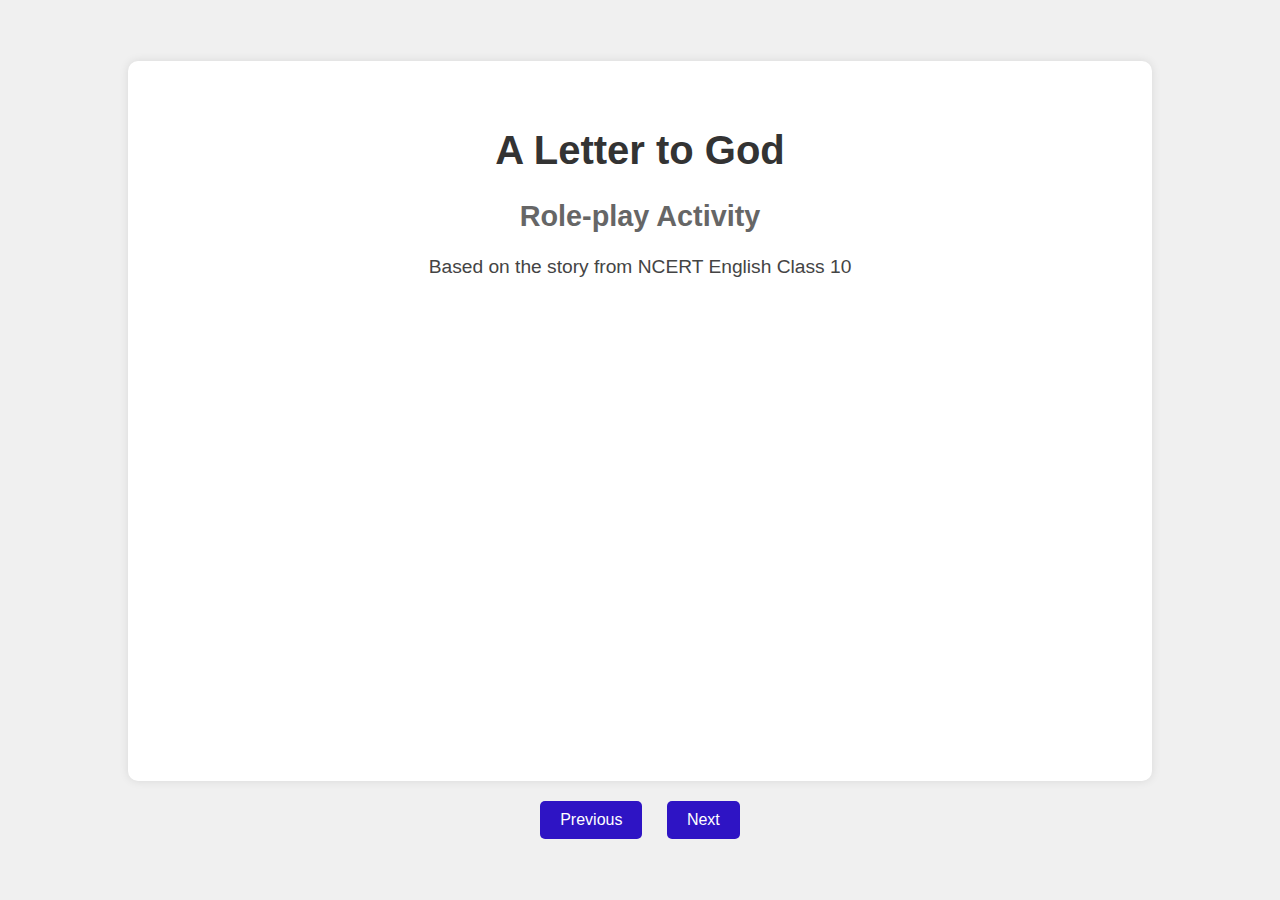
<file: index.html>
<!DOCTYPE html>
<html lang="en">
<head>
    <meta charset="UTF-8">
    <meta name="viewport" content="width=device-width, initial-scale=1.0">
    <title>A Letter to God - Role-play Presentation</title>
    <link rel="stylesheet" href="style.css">
</head>
<body>
    <div class="presentation">
        <div class="slide" id="slide1">
            <h1>A Letter to God</h1>
            <h2>Role-play Activity</h2>
            <p>Based on the story from NCERT English Class 10</p>
        </div>
        <div class="slide" id="slide2">
            <h1>Scene 1: Lencho's Farm</h1>
            <img src="scene1.jpg" alt="Lencho's farm" class="slide-image">
            <ul>
                <li>Lencho and family discuss the need for rain</li>
                <li>Lencho decides to write a letter to God</li>
            </ul>
        </div>
        <div class="slide" id="slide3">
            <h1>Scene 2: The Post Office</h1>
            <img src="scene2.jpeg" alt="Post office" class="slide-image">
            <ul>
                <li>Postmaster reads Lencho's letter</li>
                <li>Employees decide to help Lencho</li>
            </ul>
        </div>
        <div class="slide" id="slide4">
            <h1>Scene 3: Lencho's Return</h1>
            <img src="scene3.jpg" alt="Lencho receiving money" class="slide-image">
            <ul>
                <li>Lencho receives the money</li>
                <li>Writes another letter accusing post office of theft</li>
            </ul>
        </div>
        <div class="slide" id="slide5">
            <h1>Characters</h1>
            <ul>
                <li>Narrator</li>
                <li>Lencho</li>
                <li>Lencho's Wife</li>
                <li>Lencho's Son</li>
                <li>Postmaster</li>
                <li>Post Office Employee</li>
            </ul>
        </div>
        <div class="slide" id="slide6">
            <h1>Thank You!</h1>
            <h2>We hope you enjoyed the role-play!</h2>
        </div>
    </div>
    <div class="controls">
        <button id="prevBtn">Previous</button>
        <button id="nextBtn">Next</button>
    </div>
    <script src="script.js"></script>
</body>
</html>
</file>
<file: style.css>
body {
    font-family: Arial, sans-serif;
    margin: 0;
    padding: 0;
    display: flex;
    flex-direction: column;
    align-items: center;
    justify-content: center;
    height: 100vh;
    background-color: #f0f0f0;
}

.presentation {
    width: 80%;
    height: 80%;
    background-color: white;
    border-radius: 10px;
    box-shadow: 0 0 10px rgba(0, 0, 0, 0.1);
    overflow: hidden;
}

.slide {
    display: none;
    padding: 40px;
    height: 100%;
    box-sizing: border-box;
    text-align: center;
}

.slide h1 {
    font-size: 2.5em;
    color: #333;
}

.slide h2 {
    font-size: 1.8em;
    color: #666;
}

.slide p, .slide ul {
    font-size: 1.2em;
    color: #444;
}

.slide ul {
    text-align: left;
    max-width: 600px;
    margin: 20px auto;
}

.slide-image {
    max-width: 100%;
    max-height: 50%;
    object-fit: contain;
    margin: 20px 0;
}

.controls {
    margin-top: 20px;
}

button {
    font-size: 1em;
    padding: 10px 20px;
    margin: 0 10px;
    background-color: #2e14c4;
    color: white;
    border: none;
    border-radius: 5px;
    cursor: pointer;
}

button:hover {
    background-color: #2e14c4;
}
</file>
